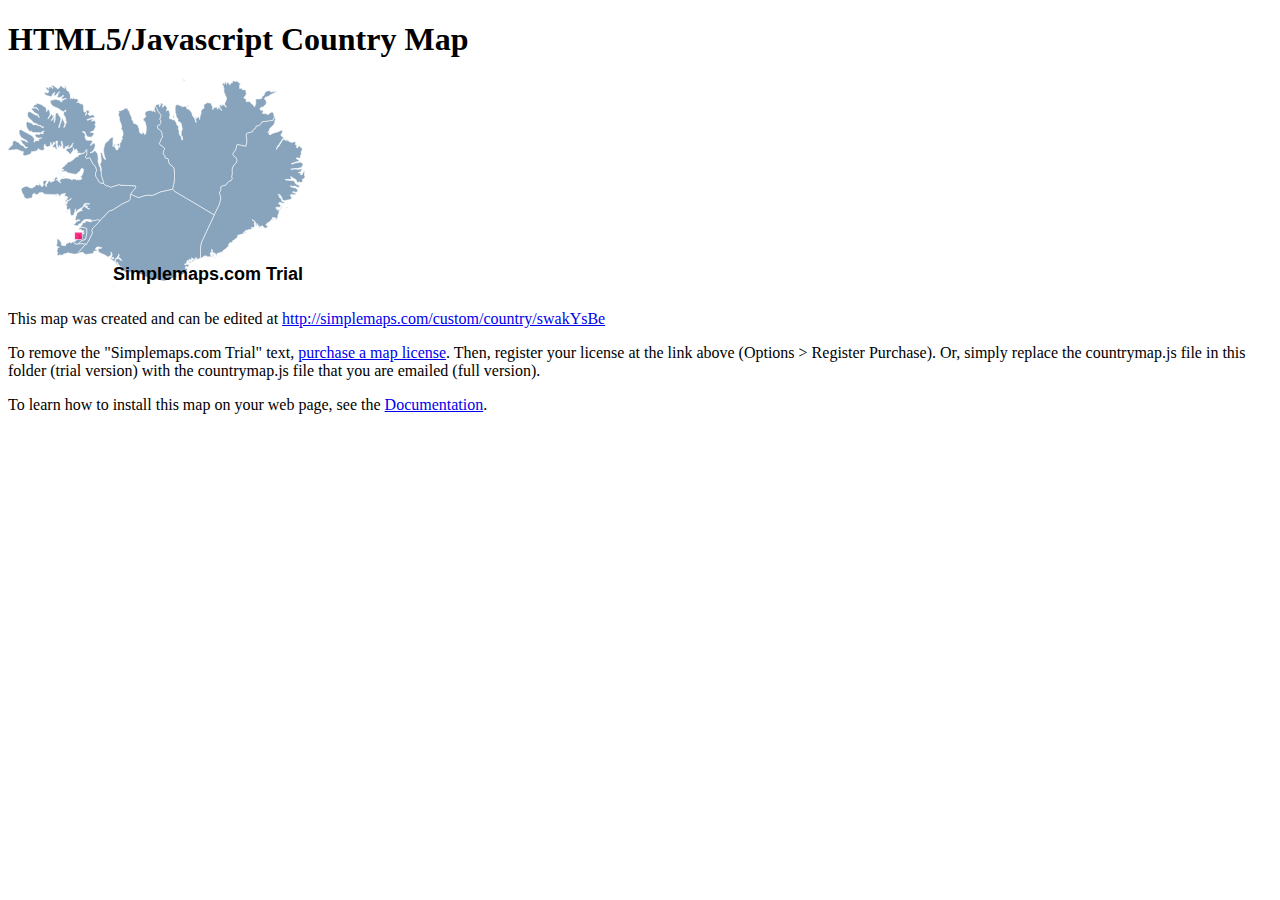
<file: island_files/scripts/island-mapa/test.html>
<!DOCTYPE html>
<html lang="en">
  <head>
    <meta http-equiv="content-type" content="text/html; charset=UTF-8">
    <title>Country Map Example</title>
    <script src="mapdata.js"></script>
    <script src="countrymap.js"></script>
  </head>
  <body>
  <h1>HTML5/Javascript Country Map</h1>
    <div id="map"></div>
    
    
      <p>This map was created and can be edited at <a href="http://simplemaps.com/custom/country/swakYsBe">http://simplemaps.com/custom/country/swakYsBe</a>
    
    
      <p>To remove the "Simplemaps.com Trial" text, <a href="http://simplemaps.com/pricing" />purchase a map license</a>.  
      
      Then, register your license at the link above (Options > Register Purchase).  Or, simply replace the countrymap.js file in this folder (trial version) with the countrymap.js file that you are emailed (full version).
      
      </p>
    
    <p>To learn how to install this map on your web page, see the <a href="http://simplemaps.com/docs">Documentation</a>.</p>
	</body>
</html>
</file>
